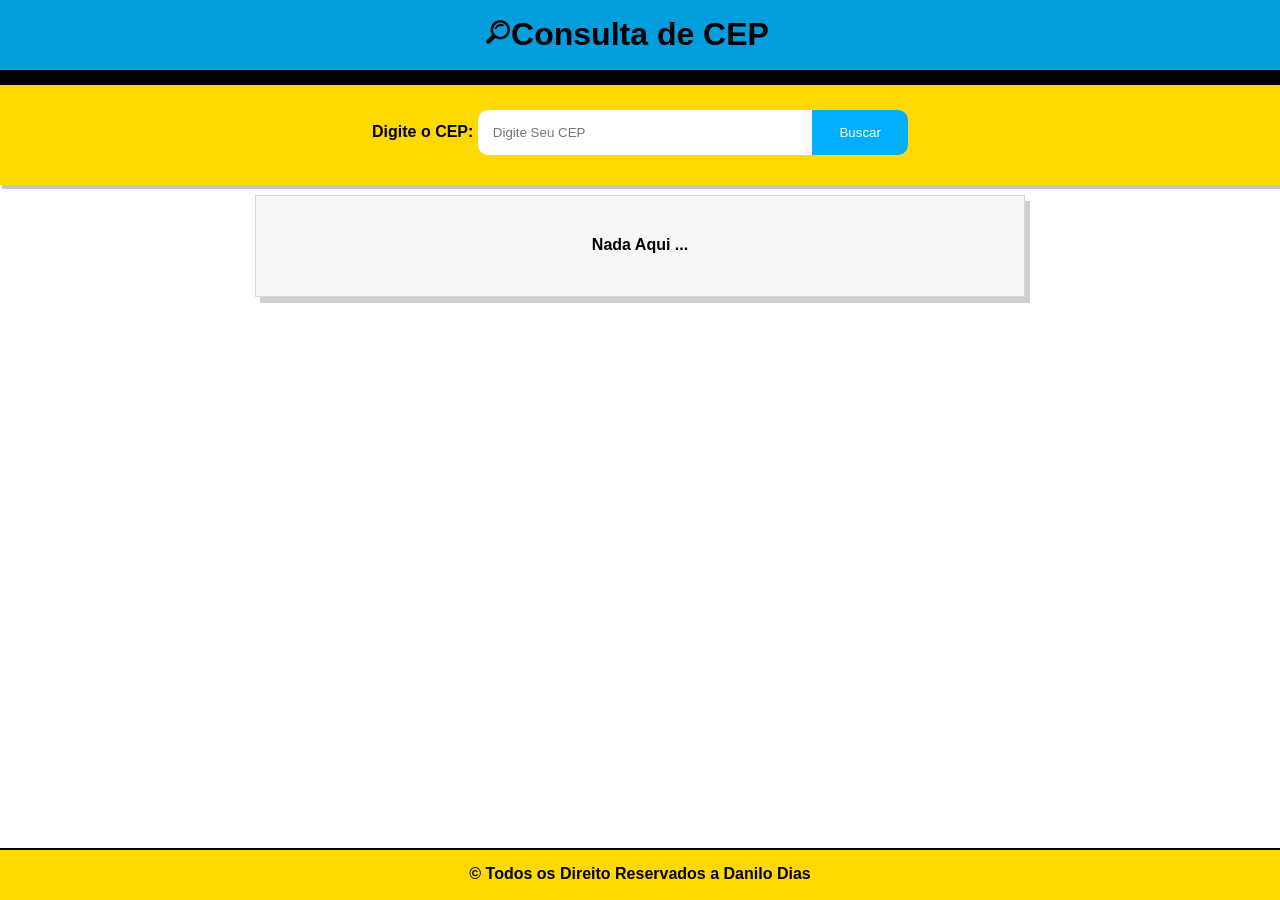
<file: index.html>
<!DOCTYPE html>
<html lang="pt-BR">
<head>
    <meta charset="UTF-8">
    <meta name="viewport" content="width=device-width, initial-scale=1.0">
    <title>Consulta de CEP</title>
    <link rel="shortcut icon" href="imagens/lupa.png" type="image/x-icon">
    <link rel="stylesheet" href="css/style.css">
</head>
<body>

    <div class="cabeca">
        <img src="imagens/lupa.png" alt="Lupa">
        <h1>Consulta de CEP</h1>
    </div>

    <div class="buscadoCep">
        <label for="cepInput">Digite o CEP:</label>
        <input type="text" id="cepInput" placeholder="Digite Seu CEP">
        <button class="btn" onclick="buscarEndereco()">Buscar</button>
    </div>

    <div class="enderecoStyle">
        <p id="endereco">Nada Aqui ... </p>
    </div>

    <footer>
        <div class="rodape">
            <p>&copy; Todos os Direito Reservados a Danilo Dias</p>
        </div>
    </footer>

    <script src="js/script.js"></script>
</body>
</html>
</file>
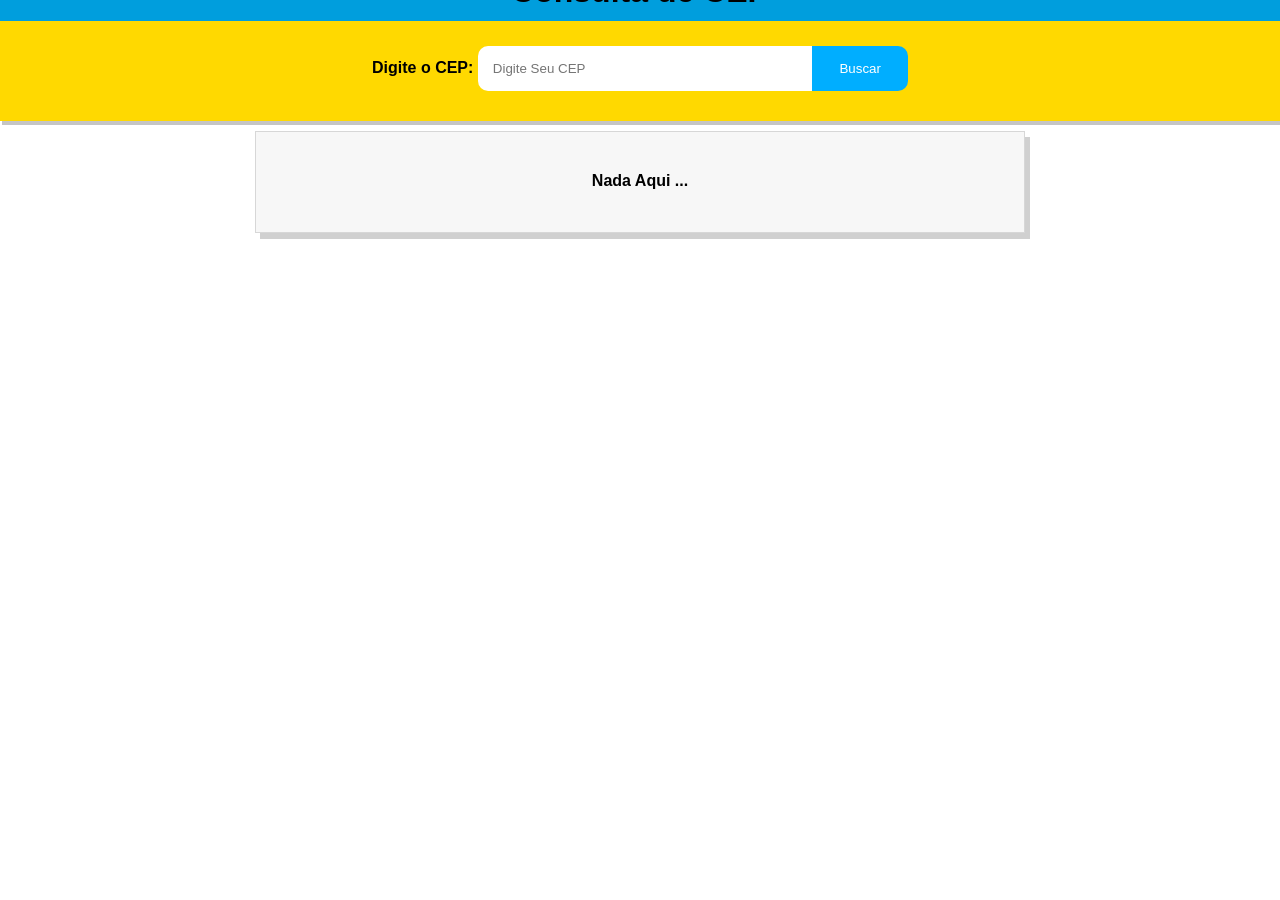
<file: cep.html>
<!DOCTYPE html>
<html lang="pt-BR">
<head>
    <meta charset="UTF-8">
    <meta name="viewport" content="width=device-width, initial-scale=1.0">
    <title>Consulta de CEP</title>
    <link rel="stylesheet" href="css/style.css">
</head>
<body>
    <h1 class="cabeca">Consulta de CEP</h1>

    <div class="buscadoCep">
        <label for="cepInput">Digite o CEP:</label>
        <input type="text" id="cepInput" placeholder="Digite Seu CEP">
        <button class="btn" onclick="buscarEndereco()">Buscar</button>
    </div>

    <div class="enderecoStyle">
        <p id="endereco">Nada Aqui ... </p>
    </div>

    <script src="js/script.js"></script>
</body>
</html>
</file>
<file: css/style.css>
* {
    font-family: Arial, Helvetica, sans-serif;
    margin: 0;
    padding: 0;
}

body {
    background-color: white;
}

.cabeca {
    background-color: #009edd;
    height: 65px;
    padding-top: 5px;
    border-bottom: 15px solid black;
}

h1 {
    text-align: center;
    margin: -2.5% auto;
}

img {
    margin: auto;
    margin-left: 38%;
    margin-top: 15px;
}

.buscadoCep {
    background-color: #ffd900;
    max-width: 100%;
    height: 100px;
    text-align: center;
    box-shadow: 2px 4px #0000003a;
}

input {
    padding: 15px ;
    padding-right: 150px;
    margin: auto;
    margin-top: 25px;
    border: transparent;
    outline: none;
    border-radius: 10px 0 0 10px;
}

input:hover {
    outline: #0094d8 solid;
}

label {
    font-weight: bold;
}

.btn {
    padding: 15px 27px;
    border: transparent;
    background-color: #00aeff;
    color: white;
    cursor: pointer;
    margin-left: -3.8px;
    border-radius: 0 10px 10px 0;
}

.btn:hover {
    background-color: #0094d8;
}

.enderecoStyle {
    display: flex;
    justify-content: center;
    max-width: 60%;
    height: 100px;
    margin: 10px auto;
    background-color: #f7f7f7;
    outline: transparent;
    border: 1px solid #3636362a;
    box-shadow: 5px 6px #0000002f;
}

.enderecoStyle p {
    font-weight: bold;
    padding-top: 40px;
}

.rodape {
    width: 100%;
    height: 50px;
    background-color: #ffd900;
    bottom: 0;
    position: fixed;
    text-align: center;
    font-weight: bold;
    border-top: 2px solid black;
}

.rodape p {
    padding-top: 15px;
}
</file>
